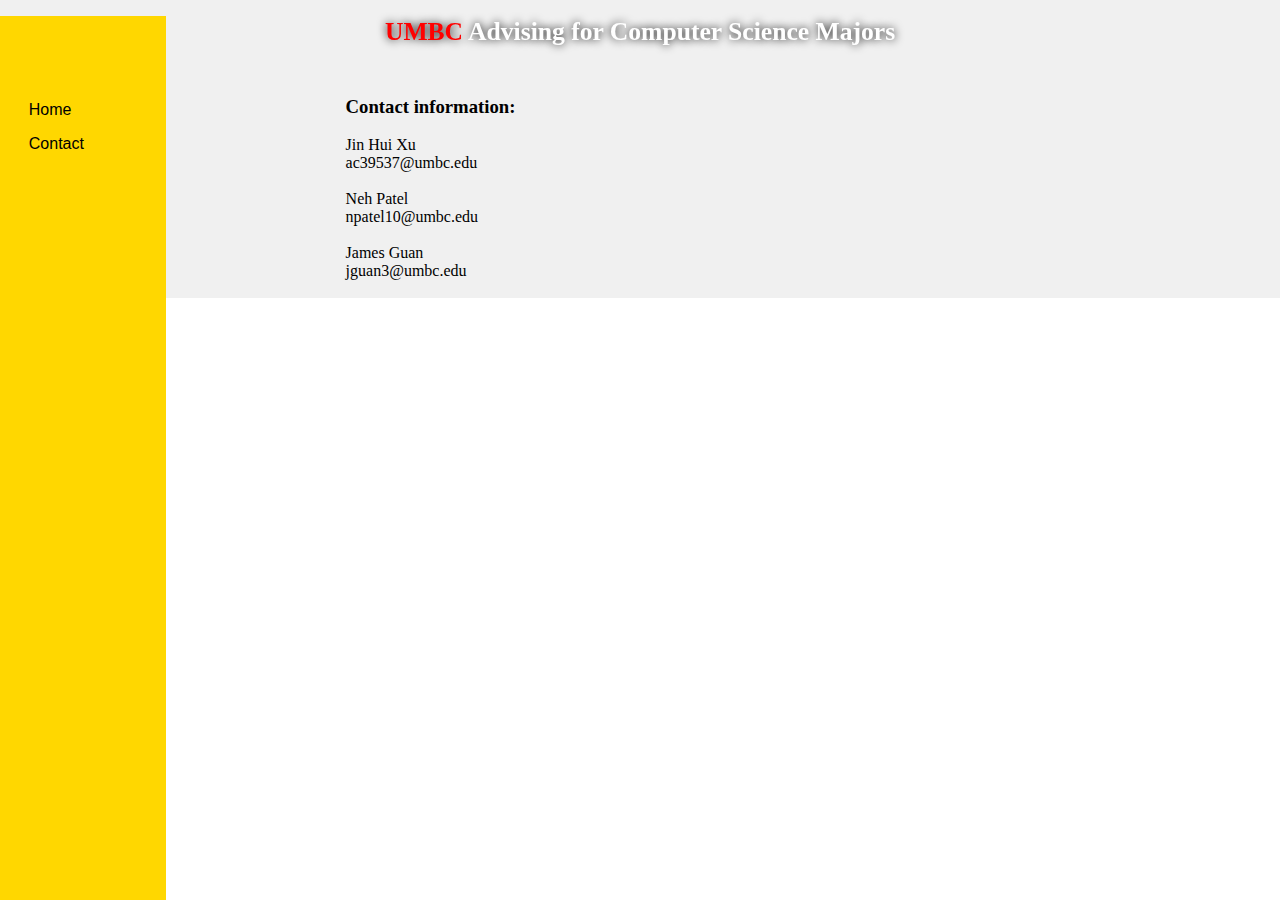
<file: contact.html>
<!DOCTYPE html>
<html>
<title>UMBC | CMSC Advising</title>
<head>
<link rel="stylesheet" type="text/css" href="style.css">
</head>

<body>

<!-- The "topTitle" div -->
<!-- Has one span in it to highlght the "UMBC" red in title -->
<div class = "topTitle">
<h1> <span style = "color:red"> UMBC </span> Advising for Computer Science Majors </h1> 
</div>

<!-- NAVIGATION BAR(LEFT-SIDE) with three things: Home, List of Classes, and About tab --> 
<!-- Currently it all the options link to the same html file -->
<ul>
  <li><a href="index.html">Home</a></li>
  <li><a href="contact.html">Contact</a></li>
</ul>

<!-- MAIN DIV -->
<!--The main div to put the form in, which will take in all the information--> 
<div class = "mainDiv">
<h3>Contact information:</h3>
<p>Jin Hui Xu<br>
   ac39537@umbc.edu<br><br>
   Neh Patel<br>
   npatel10@umbc.edu<br><br>
   James Guan<br>
   jguan3@umbc.edu<br><br></p>

</div>

</body>
</html>
</file>
<file: style.css>
/*


*/

.topTitle{    
	position: fixed;
    background-image: url(http://thumbs.dreamstime.com/x/gold-black-circles-10809992.jpg);
    color: white; 
    width: 100%; 
    //height: 1vw;
    text-align: center;
	font-size: 1vw;
    //padding: 1px;
	
    font-weight: bold;
    font-family:Book Antiqua;
	z-index: 1;
}

.error {
	
	color: red;
}

body {
    align: top;
    margin: 0px;    
    cursor: url(http://www.rw-designer.com/cursor-extern.php?id=80910), auto;
}

h1 {
    text-shadow: 0px 0px 10px rgb(0,0,0);
}

#stuff {
	
	position: absolute;
	
}

.mainDiv{
	//float: left;
    //margin-left: vw;    
    //width: %;
    //height: 90%;
    background-color: rgb(240,240,240);
    //padding-right: 1%;
	padding-top: 6vw;
    padding-left: 27vw;
	padding-right: 27vw;
	//padding-left: 10%;
	//padding-right: 5%;
	z-index: 2;
	//white-space: nowrap;
	//overflow: hidden;
}


ul {
	float: left;
	position: fixed;
    list-style-type: none;
    //margin: 0;
    padding-top: 6vw;
	padding-left: 1vw;
	padding-right: 1vw;
	font-size: 100%;
    width: 25vw;
    background-color: rgb(255,215,0);
    height: 100%;
    overflow: auto;
    font-family:Helvetica;
	max-width: 140px;
}

li a {
    display: block;
    color: black;
    padding: 8px 0 8px 16px;
    text-decoration: none;
    border-radius: 2px 10px;
    cursor: url(http://www.rw-designer.com/cursor-extern.php?id=80909), auto;
}

li a.active {
    background-color: green;
    color: black;
    
   
}

li a:hover:not(.active) {
    background-color: rgb(102,204,0);
    color: white;
    
}
</file>
